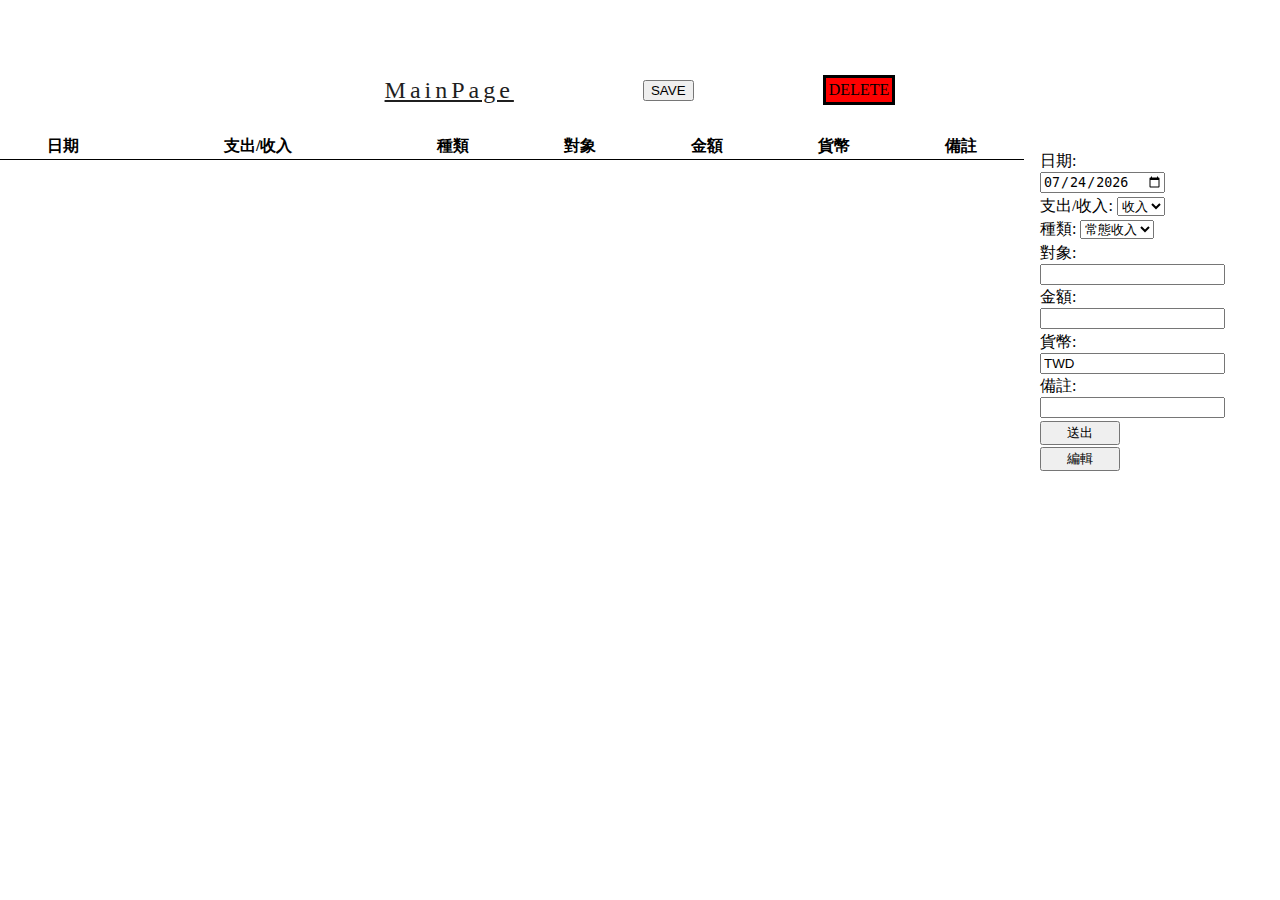
<file: index.html>
<!DOCTYPE html>
<html lang="en">
<head>
    <meta charset="UTF-8">
    <meta name="viewport" content="width=device-width, initial-scale=1.0">
    <title>Document</title>
    <link rel="stylesheet" href="./style.css">
</head>
<body>
    <div class="local-storage-control">
        <a href="./mainPage.html">MainPage</a>
        <button id="save">SAVE</button>
        <button id="delete">DELETE</button>
    </div>
    <div class="container">
        <div class="main-table">
            <table>
                <thead>
                    <tr>
                        <td class="checkbox hidden">選取欲刪除紀錄</td>
                        <td class="head" id="head-date">日期</td>
                        <td class="head" id="head-isIncome">支出/收入</td>
                        <td class="head" id="head-purpose">種類</td>
                        <td class="head" id="head-toFrom">對象</td>
                        <td class="head" id="head-amount">金額</td>
                        <td class="head" id="head-currency">貨幣</td>
                        <td class="head" id="head-comment">備註</td>
                    </tr>
                </thead>
                <tbody id="table-content">

                </tbody>
            </table>
        </div>
        <div id="Insert-active" class="close">Insert</div>
        <div class="mobile-hidden " id="insert">
        <div class="inputZone">
            <label>日期: <input id="date" type="date"></label>
            <label>支出/收入: 
                <select id="isIncome">
                <option selected="selected" value="收入">收入</option>
                <option value="支出">支出</option>
            </select></label>
            <label>種類: 
                <select class="inputData" id="purpose">
                    <option selected="selected" value="常態收入">常態收入</option>
                    <option value="橫財">橫財</option>
                    <option value="生活開銷">生活開銷</option>
                    <option value="餐飲">餐飲</option>
                    <option value="社交">社交</option>
                    <option value="娛樂">娛樂</option>
                    <option value="保險">保險</option>
                    <option value="稅金">稅金</option>
                </select>
            </label>
            <label>對象: <input class="inputData" id="toOrFrom" type="text"></label>
            <label>金額: <input class="inputData" id="amount" type="text"></label>
            <label>貨幣: <input class="inputData" id="currency" type="text" value="TWD"></label>
            <label>備註: <input class="inputData" id="comment" type="text"></label>
            <button id="submit" type="submit">送出</button>
            <button id="edit" type="submit">編輯</button>
           
        </div>
        </div>

    </div>
    <script src="./script.js"></script>
</body>
</html>
</file>
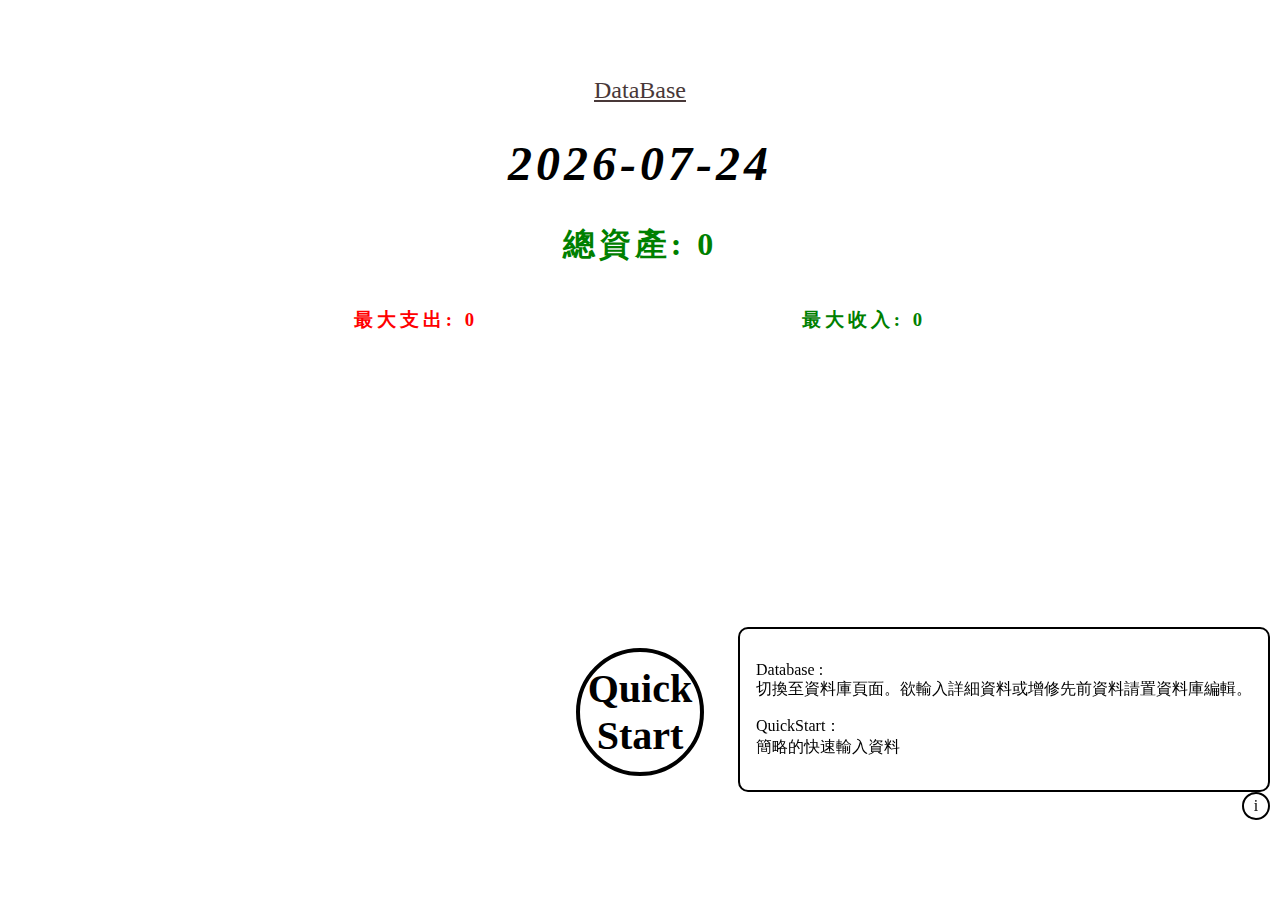
<file: mainPage.html>
<!DOCTYPE html>
<html lang="en">
<head>
    <meta charset="UTF-8">
    <meta name="viewport" content="width=device-width, initial-scale=1.0">
    <title>MainPage</title>
    <link rel="stylesheet" href="./main.css">
</head>
<body>
    <a href="./index.html">DataBase</a>
    <div class="container">
        <div class="dashboard">
            <div id="today"></div>
            <h1><span id="total">總資產: 0</span></h1>
            <div id="monthly">
                <h3  style="color:red">最大支出: <span id="greatestPay">0</span></h3>
                <h3  style="color:green">最大收入: <span id="greatestIncome">0</span></h3>
            </div>
        </div>
        <div class="userInput">
           
                <div class="question">
                    <button class="question-btns" id="start">Quick<br/>Start</button>
                </div>
                <div class="question hidden" id="isIncome">
                    <button class="question-btns" value="收入">收入</button>
                    <button class="question-btns" value="支出">支出</button>
                </div>
                <div class="question hidden" id="purpose">
                    <button class="question-btns income" value="本月薪水">本月<br/>薪水</button>
                    <button class="question-btns income" value="天降ㄤ包">天降<br/>ㄤ包</button>
                    <button class="question-btns pay" value="吃的">吃的</button>
                    <button class="question-btns pay" value="喝的">喝的</button>
                    <button class="question-btns pay" value="穿的">穿的</button>
                    <button class="question-btns pay" value="用的">用的</button>
                </div>
                <div class="question hidden" id="amount">
                    <input type="number" id="input-amount" placeholder="TWD">
                    <button class="question-btns" id="check-btn">送出</button>
                </div>
                <div class="question hidden" id="result" onclick="reSet()">
                    
                </div>
            
        </div>
    </div>
    <div id="tutorial">
        <div class="hidden-1" id="tutorial-content">
            <p>
            Database : <br/>切換至資料庫頁面。欲輸入詳細資料或增修先前資料請置資料庫編輯。
            </p>
            <p>
            QuickStart：<br/>簡略的快速輸入資料
            </p>
        </div>
        <div id="tutorial-active">
            <p>i</p>
        </div>
    </div>
    <script src="./mainpage.js"></script>
    
</body>
</html>
</file>
<file: style.css>
:root{
    --column-count: 8;
}
body{
    padding: 0;
    margin: 0;
    width: 100vw;
    height: 100vh;
    display: flex;
    flex-direction: column;
    align-items: center;
    justify-content: center;
}
#delete{
    -webkit-appearance: none; 
    appearance: none;
    border: 0.2rem solid rgb(0, 0, 0);
    background-color: red;
    padding: 0.2rem;
    margin: 0;
    font: inherit;
    cursor: pointer;
    color: inherit;
}
a{  
    color: rgb(31, 31, 31);
    font-size: 1.5rem;
}
.local-storage-control{
    letter-spacing: 0.25rem;
    font-family: 'Impact';
    margin: 0;
    width: 50%;
    height: 10%;
    display: flex;
    justify-content: space-around;
    align-items: center;
}
.hidden{
display: none;
pointer-events: none;
}

.container{
    min-height: 80%;
    display: flex;
    width: 100%;
}
.main-table{
    width:80%
}
table{
    width: 100%;
    border-collapse: collapse;
}
thead{
    font-weight: bold;
    cursor: pointer;
}

tr{
    height: 1.5rem;
}

td{ 
    text-align: center;
    border-bottom: 1px solid black;
}
.inputZone{
    padding: 1rem;
    height: 20rem;
    display: flex;
    flex-direction: column;
    justify-content: space-between;
    width: 10rem;
}
.inputZone button{
    width: 50%;
}

#tutorial{
    width: 30%;
    position: fixed;
    right: 5rem;
    bottom: 5rem;
    display: flex;
    flex-direction: column;
    align-items: end;
}
#tutorial-active{
    display: flex;
    justify-content: center;
    align-items: center;
    width: 1.5rem;
    height: 1.5rem;
    border: 2px solid black;
    border-radius: 50%;
    animation: active 1s ;
    cursor: pointer;
    background-color: whitesmoke;
}

.show-content{
    background-color: whitesmoke;
    padding: 1rem;
    border-radius: 10px;
    border: 5px solid gray;
    animation: popup 1s forwards;
}
.hidden-1{
    animation: pop-out 1s forwards;
    pointer-events: none;
}

#Insert-active{
        display: none;
}

@keyframes popup {
    from{
        opacity: 0;
    }
    to{
        opacity: 1;
    }
}

@keyframes pop-out {
    from{
        opacity: 1;
    }
    to{
        opacity: 0;
        display: none;
    }
}
@media (max-width: 900px){

    :root{
        --column-count: 8;
    }
    body{
        position: absolute;
        padding: 0;
        margin: 0;
        width: 95vw;
        height: 95vh;
    }
    .local-storage-control{
        margin: 0;
        width: 50%;
        height: 10%;
        display: flex;
        justify-content: space-around;
        align-items: center;
    }
    .hidden{
        display: none;
        pointer-events: none;
    }
    .container{
        min-height: 80%;
        width: 100%;
    }
    .main-table{
        width:100%;
        border-collapse: collapse;
        z-index: 1;
    }
   
    thead{
        font-weight: bold;
        cursor: pointer;
    }
    
    tr{
        height: 1.5rem;
    }
    
    td{ 
        text-align: center;
        border-bottom: 1px solid black;
    }
    #tutorial{
        width: 80vw;
        position: fixed;
        right: 2rem;
        bottom: 5rem;
        display: flex;
        flex-direction: column;
        align-items: end;
        z-index: 3;
    }
    .inputZone{
        border: 0.25rem solid rgb(172, 172, 172);
        border-radius: 10px;
        height: 50%;
        width: 30%;
        background-color: whitesmoke;
        position: fixed;
        right: 10px;
        bottom: 10rem;
        display: flex;
        flex-direction: column;
        justify-content: space-between;
        z-index: 2;
        animation: appear 1s forwards;
    }

    .inputZone input{
        width: 50%;
    }

    .mobile-hidden{
        animation: vanish 1s forwards;
        pointer-events: none;
    }
    
    #Insert-active{
        cursor: pointer;
        background-color: whitesmoke;
        display: flex;
        justify-content: center;
        align-items: center;
        position: fixed;
        z-index: 5;
        right: 0px;
        bottom: 10rem;
        margin-right: 10px;
        border-radius: 50%;
        width: 3rem;
        height: 3rem;
        border: 2px solid black;
    }
    .close{
        animation: close 1s ;
    }
    .active{
        animation: active 1s ;
    }

    @keyframes active {
        from{
            opacity: 0;
            transform: rotate(0deg);
        }
        to{
            opacity: 1;
            transform: rotate(360deg);
        }
    }
    @keyframes close {
        from{
            transform: rotate(0deg);
        }
        to{
            transform: rotate(-360deg);
        }
    }
    @keyframes appear{
        from{
            display: none;
            opacity: 0;
        }
        to{
            opacity: 1;
        }
    }

    @keyframes vanish{
        from{
            opacity: 1;
        }
        to{
            opacity: 0;
            display: none;
        }
    }
  
}
</file>
<file: main.css>
:root{
    --text-font: Impact;
    --font-weight:bold;
    --btn-size:8rem;
    --btn-size-animation:100rem;
}
body{
    margin: 0;
    padding: 0;
    width: 100vw;
    height: 100vh;
    min-height: 600px;
    display: flex;
    flex-direction: column;
    justify-content: center;
    align-items: center;
    font-family: var(--text-font);
    overflow: hidden;
}
a{  
    color: rgb(72, 56, 56);
    font-size: 1.5rem;
}
#tutorial{
    width: auto;
    position: fixed;
    margin-left:10px;
    right: 10px;
    bottom: 5rem;
    display: flex;
    flex-direction: column;
    align-items: end;
    pointer-events: none;
}
#tutorial-content{
    padding: 1rem;
    border-radius: 10px;
    background-color: white;
    border: 2px solid black;
}
#tutorial-active{
    display: flex;
    justify-content: center;
    align-items: center;
    width: 1.5rem;
    height: 1.5rem;
    border: 2px solid black;
    border-radius: 50%;
    animation: close 1s ;
    cursor: pointer;
    pointer-events:all;
}

.show-content{
    animation: popup 1s forwards;
}
.hidden-1{
    animation: pop-out 1s forwards
}

button{
    background-color: transparent;
    -webkit-appearance: none; 
    appearance: none;
    border: none;
    padding: 0;
    margin: 0;
    font: inherit;
    color: inherit;
    cursor: pointer;
    z-index: 5;
}
.container{
    width: 70%;
    height: 80%;
}
.dashboard{
    letter-spacing: 0.25rem;
    height: 60% ;
    text-align: center;
}
#monthly{
    display: flex;
    justify-content: space-around
}
#today{
    font-size: 1.5rem;
    font-style: italic;
}
.userInput{
    width: 100%;
    height: 40%;
    display: flex;
    justify-content: center;
    align-items: center;
}
.hidden{
    display: none;
}
#input-amount{
    height: auto;
    border: none;
    border-bottom: 0.25rem solid black;
    font-style: italic;
    font-weight: var(--font-weight);
    font-size:1.5rem;
    margin: 1rem;
}
.question-btns{
    text-align: center;
    white-space: pre-line;
    font-weight: var(--font-weight);
    font-size: 2.5rem;
    height: var(--btn-size);
    width: var(--btn-size);
    border-radius: 50%;
    font-family: var(--text-font);
    border: 0.25rem solid black;
    color: black;
}
.input-data{
    border: 0.25rem solid black;
    border-radius: 10px;
    padding: 0.2rem 3rem 0.2rem;
    cursor: pointer;
    animation: shining 2s infinite;
}
#fade-out-animate-income{
    display: flex;
    justify-content: center;
    align-items: center;
    font-weight: var(--font-weight);
    font-family: var(--text-font);
    animation: fade-out-animate-income 3s forwards;
}
#fade-out-animate-payment{
    display: flex;
    justify-content: center;
    align-items: center;
    font-weight: var(--font-weight);
    font-family: var(--text-font);
    animation: fade-out-animate-payment 3s forwards;
}
.move-inn{
    animation: move-in 1s forwards;
}

@keyframes popup {
    from{
        opacity: 0;
    }
    to{
        opacity: 1;
    }
}

@keyframes pop-out {
    from{
        opacity: 1;
        display: block;
    }
    to{
        opacity: 0;
        display: none;
    }
}

@keyframes move-in {
    0%{ 
        position: relative;
        bottom: 10rem;
        opacity: 0%;
        font-size:0.1rem;
        border: 3.2rem solid black;
        clip-path: inset(100 0 0 0)
    }

    100%{
        position: relative;
        bottom: 0rem;
        opacity: 100%;
        border: 0.25rem solid black;
        clip-path: inset(0 0 0 0)
    }
}
@keyframes fade-out-animate-income{
    0%{ 
        opacity: 0%;
        transform: rotate(0deg);
        width: var(--btn-size-animation);
        height: var(--btn-size-animation);
        border-radius: 50%;
        font-size: 62.5rem;
        border: 3.2rem solid black;
    }

    50%{
        opacity: 100%;
        transform: rotate(360deg);
        height: var(--btn-size);
        width: var(--btn-size);
        border-radius: 50%;
        font-size: 5rem;
        border: 0.25rem solid black;
        top:0rem;
        clip-path: inset(0 0 0 0)
    }

    80%{
        opacity: 100%;
        transform: rotate(360deg);
        height: var(--btn-size);
        width: var(--btn-size);
        border-radius: 50%;
        font-size: 5rem;
        border: 0.25rem solid black;
        position: relative;
        top:-5rem;
        clip-path: inset(0 0 0 0)
    }
   
    100%{
        position: relative;
        opacity: 100%;
        transform: rotate(360deg);
        height: var(--btn-size);
        width: var(--btn-size);
        border-radius: 50%;
        font-size: 5rem;
        border: 0.25rem solid black;
        top:10rem;
        clip-path: inset(0 0 100% 0)
    }
   
}
@keyframes fade-out-animate-payment{
    0%{ 
        opacity: 0%;
        transform: rotate(0deg);
        width: var(--btn-size-animation);
        height: var(--btn-size-animation);
        border-radius: 50%;
        font-size: 62.5rem;
        border: 3.2rem solid black;
    }

    50%{
        opacity: 100%;
        transform: rotate(360deg);
        height: var(--btn-size);
        width: var(--btn-size);
        border-radius: 50%;
        font-size: 5rem;
        border: 0.25rem solid black;
        left:0rem;
        clip-path: inset(0 0 0 0)
    }

    80%{
        opacity: 100%;
        height: var(--btn-size);
        width: var(--btn-size);
        transform: rotate(720deg);
        border-radius: 50%;
        font-size: 5rem;
        border: 0.25rem solid black;
        position: relative;
        left:-5rem;
        clip-path: inset(0 0 0 0)
    }
   
    100%{
        position: relative;
        opacity: 100%;
        transform: rotate(3600deg);
        height: var(--btn-size);
        width: var(--btn-size);
        border-radius: 50%;
        font-size: 0.5rem;
        border: 0.025rem solid black;
        left:30rem;
        clip-path: inset(100%)
    }
   
}
@keyframes shining{
    0%{transform: scale(1);}
    50%{transform: scale(1.25);}
    100%{transform: scale(1);}
}
@keyframes active {
    from{
        transform: rotate(0deg);
    }
    to{
        transform: rotate(360deg);
    }
}
@keyframes close {
    from{
        transform: rotate(0deg);
    }
    to{
        transform: rotate(-360deg);
    }
}
@media (max-width: 900px) {
    :root{
        --text-font: Impact;
        --font-weight:bold;
        --btn-size:5rem;
        --btn-size-animation:100rem;
        --font-size: 1.3rem;
    }
    
    body{
        margin: 0;
        padding: 1rem 0 1rem 0;
        width: 100vw;
        height: 90vh;
        display: flex;
        flex-direction: column;
        justify-content: space-around;
        font-family: var(--text-font);
    }
    
    button{
    background-color: transparent;
    }
    
    .container{
        margin: 0;
        width: 100%;
        height: 80%;
    }
    .dashboard{
        letter-spacing: 0.1rem;
        height: 70% ;
        display: flex;
        flex-direction: column;
        justify-content: center;
        align-items: center;
    }
    
    #monthly{
        display: flex;
        flex-direction: column;
        justify-content: space-around;
        text-align: left;
    }
    
    #today{
        font-size: 1.5rem;
        font-style: italic;
    }
    
    .userInput{
        width: 100%;
        height: 30%;
    }
    
    .hidden{
        display: none;
    }
    
    #input-amount{
        border: none;
        border-bottom: 0.25rem solid black;
        font-style: italic;
        font-weight: var(--font-weight);
        width: calc(var(--btn-size)*2);
    }
    .input-data{
        border: 0px;
        border-radius: 0px;
        padding: 0.2rem 3rem 0.2rem;
        cursor: pointer;
        animation: shining 2s infinite;
    }
    .question-btns{
        text-align: center;
        white-space: pre-line;
        font-weight: var(--font-weight);
        height: var(--btn-size);
        width: var(--btn-size);
        border-radius: 50%;
        font-family: var(--text-font);
        border: 0.25rem solid black;
        color: black;
        font-size: var(--font-size);
    }
    #result{
        cursor: pointer;
    }
    #fade-out-animate-income{
        font-size: 1.5rem;
        display: flex;
        justify-content: center;
        align-items: center;
        font-weight: var(--font-weight);
        font-family: var(--text-font);
        animation: fade-out-animate-income 3s forwards;
    }
    #fade-out-animate-payment{
        font-size: 1.5rem;

        display: flex;
        justify-content: center;
        align-items: center;
        font-weight: var(--font-weight);
        font-family: var(--text-font);
        animation: fade-out-animate-payment 3s forwards;
    }
}
</file>
